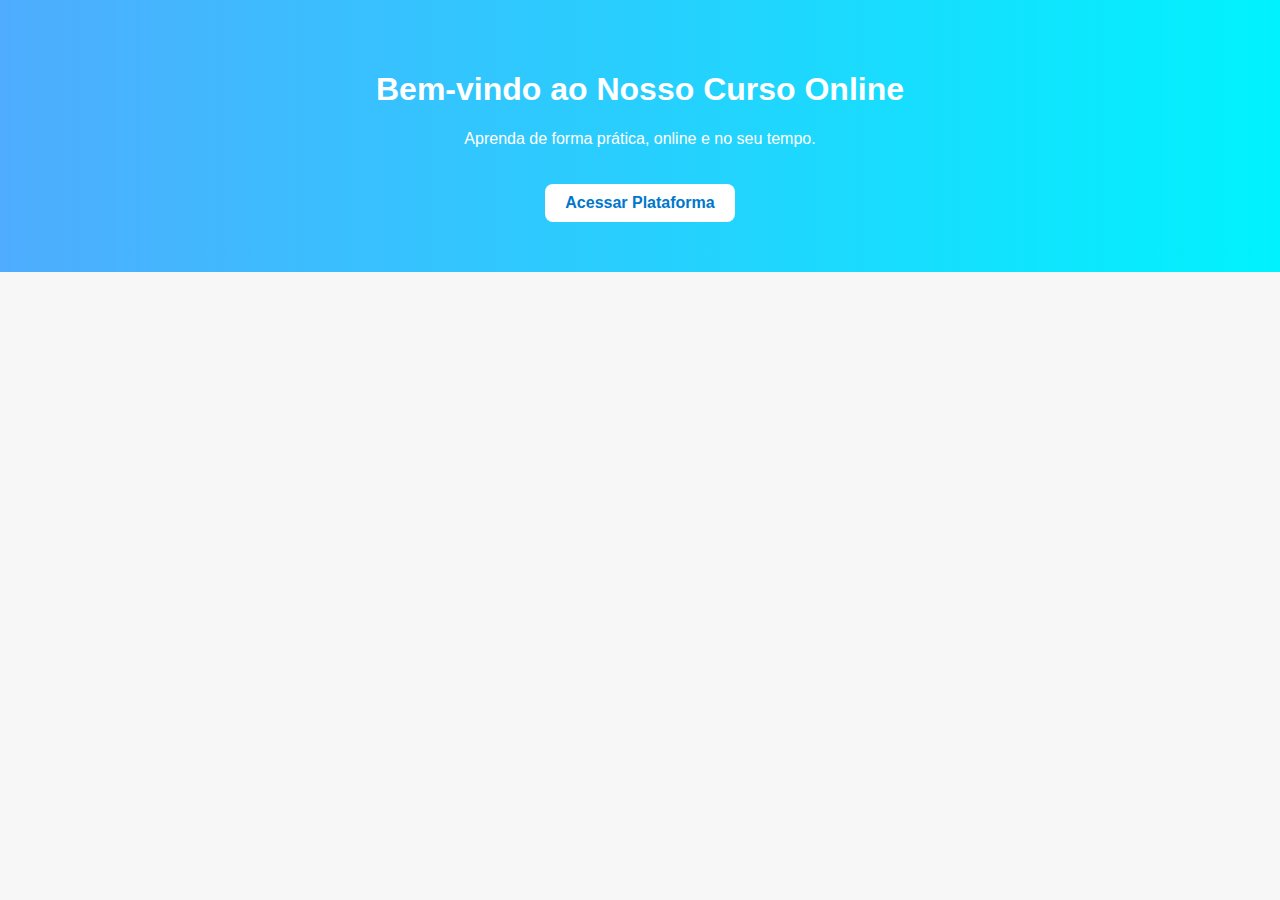
<file: index.html>
<!-- index.html (Landing Page) -->
<!DOCTYPE html>
<html lang="pt-br">
<head>
  <meta charset="UTF-8" />
  <meta name="viewport" content="width=device-width, initial-scale=1.0" />
  <title>Landing Page</title>
  <link rel="stylesheet" href="style.css" />
</head>
<body>
  <section class="landing">
    <h1>Bem-vindo ao Nosso Curso Online</h1>
    <p>Aprenda de forma prática, online e no seu tempo.</p>
    <a href="home.html" class="btn">Acessar Plataforma</a>
  </section>
</body>
</html>
</file>
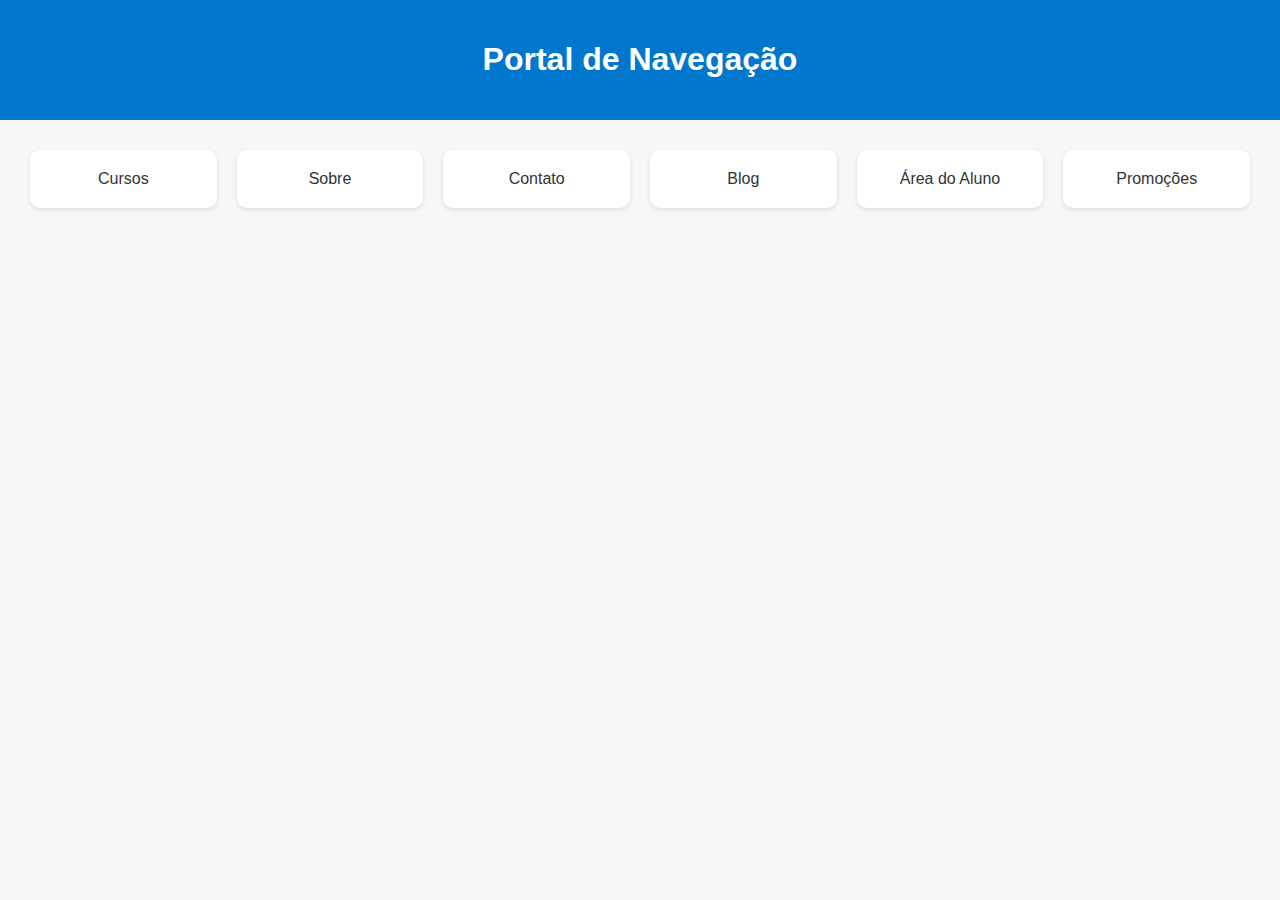
<file: home.html>
<html lang="pt-br">
<head>
  <meta charset="UTF-8" />
  <meta name="viewport" content="width=device-width, initial-scale=1.0" />
  <title>Página Inicial</title>
  <link rel="stylesheet" href="style.css" />
</head>
<body>
  <header>
    <h1>Portal de Navegação</h1>
  </header>
  <main class="grid">
    <a href="#" class="card">Cursos</a>
    <a href="#" class="card">Sobre</a>
    <a href="#" class="card">Contato</a>
    <a href="#" class="card">Blog</a>
    <a href="#" class="card">Área do Aluno</a>
    <a href="#" class="card">Promoções</a>
  </main>
</body>
</html>
</file>
<file: style.css>
body {
  margin: 0;
  font-family: Arial, sans-serif;
  background: #f7f7f7;
  color: #333;
  text-align: center;
}

.landing {
  padding: 50px 20px;
  background: linear-gradient(to right, #4facfe, #00f2fe);
  color: white;
}

.btn {
  display: inline-block;
  margin-top: 20px;
  padding: 10px 20px;
  background: white;
  color: #0077cc;
  text-decoration: none;
  font-weight: bold;
  border-radius: 8px;
}

header {
  background: #0077cc;
  color: white;
  padding: 20px;
}

.grid {
  display: grid;
  grid-template-columns: repeat(auto-fit, minmax(150px, 1fr));
  gap: 20px;
  padding: 30px;
}

.card {
  background: white;
  padding: 20px;
  border-radius: 10px;
  text-decoration: none;
  color: #333;
  box-shadow: 0 2px 5px rgba(0,0,0,0.1);
  transition: transform 0.2s ease;
}

.card:hover {
  transform: scale(1.05);
  background: #e6f2ff;
}
</file>
